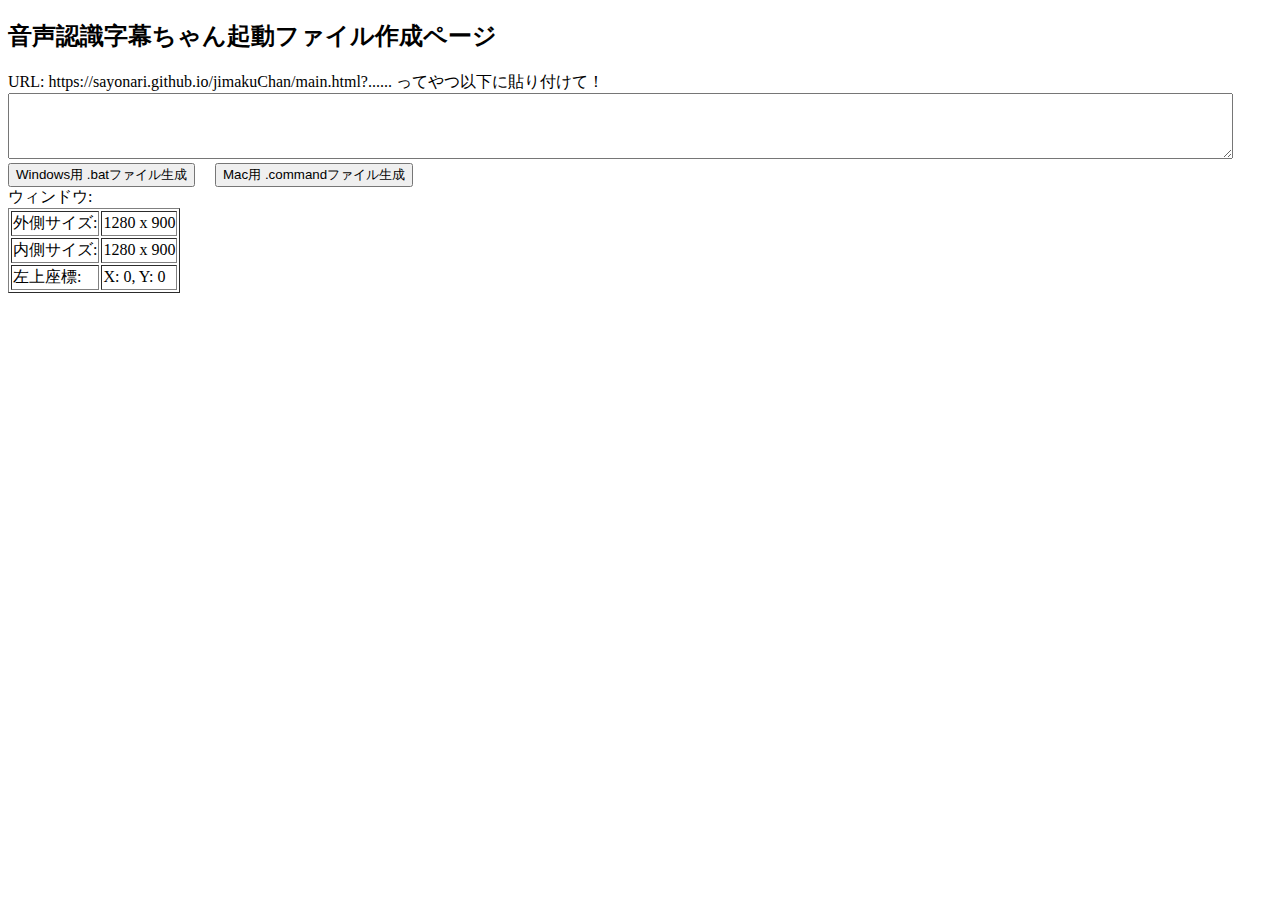
<file: make_bat.html>
<!DOCTYPE html>
<html lang="ja">
<head>
  <meta charset="UTF-8">
  <title>音声認識字幕ちゃん起動ファイル作成ページ</title>
</head>
<body>

<h2>音声認識字幕ちゃん起動ファイル作成ページ</h2>

URL: https://sayonari.github.io/jimakuChan/main.html?...... ってやつ以下に貼り付けて！<BR>
<textarea id="url" rows="4" cols="150"></textarea><BR>

<button onclick="generateBatFile('win')">Windows用 .batファイル生成</button>　
<button onclick="generateBatFile('mac')">Mac用 .commandファイル生成</button><BR>

ウィンドウ:<BR>
<table border="1pt">
<tr><td>外側サイズ:</td><td><span id="windowSize"></span></td></tr>
<tr><td>内側サイズ:</td><td><span id="viewportSize"></span></td></tr>
<tr><td>左上座標:</td><td><span id="windowPosition"></span></td></tr>
</table>

<script>
  function updateInfo() {
    const windowWidth = window.outerWidth;
    const windowHeight = window.outerHeight;
    const viewportWidth = window.innerWidth;
    const viewportHeight = window.innerHeight;
    const x = window.screenX || window.screenLeft;
    const y = window.screenY || window.screenTop;

    document.getElementById('windowSize').textContent = `${windowWidth} x ${windowHeight}`;
    document.getElementById('viewportSize').textContent = `${viewportWidth} x ${viewportHeight}`;
    document.getElementById('windowPosition').textContent = `X: ${x}, Y: ${y}`;
  }

  function generateFile(content, fileName) {
    const blob = new Blob([content], { type: 'text/plain' });
    const link = document.createElement('a');
    link.href = window.URL.createObjectURL(blob);
    link.download = fileName;
    
    document.body.appendChild(link);
    link.click();
    document.body.removeChild(link);
  }

  function generateBatFile(os) {
    let url = document.getElementById('url').value.trim();
    // URLデコードを行う
    url = decodeURIComponent(url);

    if (url === '') {
      alert('URLを入力してください。');
      return;
    }
    
    let content, filename;
    const x = window.screenX || window.screenLeft;
    const y = window.screenY || window.screenTop;
    const windowWidth = window.outerWidth;
    const windowHeight = window.outerHeight;

    if (os === 'win') {
      content = `@echo off\r\nstart chrome.exe --window-position=${x},${y} --window-size=${windowWidth},${windowHeight} --disable-features=CalculateNativeWinOcclusion --user-data-dir="C:\\temp\\user1" --new-window "${url}"\r\nexit /b`;
      filename = "jimakuChan_nonStop.bat";
    } else {
      content = `#!/bin/sh\n"/Applications/Google Chrome.app/Contents/MacOS/Google Chrome" --disable-features=CalculateNativeWinOcclusion --window-position=${x},${y} --window-size=${windowWidth},${windowHeight} --user-data-dir="/tmp/user_data1"  --new-window "${url}"`;
      filename = "jimakuChan_nonStop.command";
    }

    generateFile(content, filename);
  }

  window.addEventListener('load', updateInfo);
  window.addEventListener('resize', updateInfo);
  setInterval(updateInfo, 500);
</script>


</body>
</html>
</file>
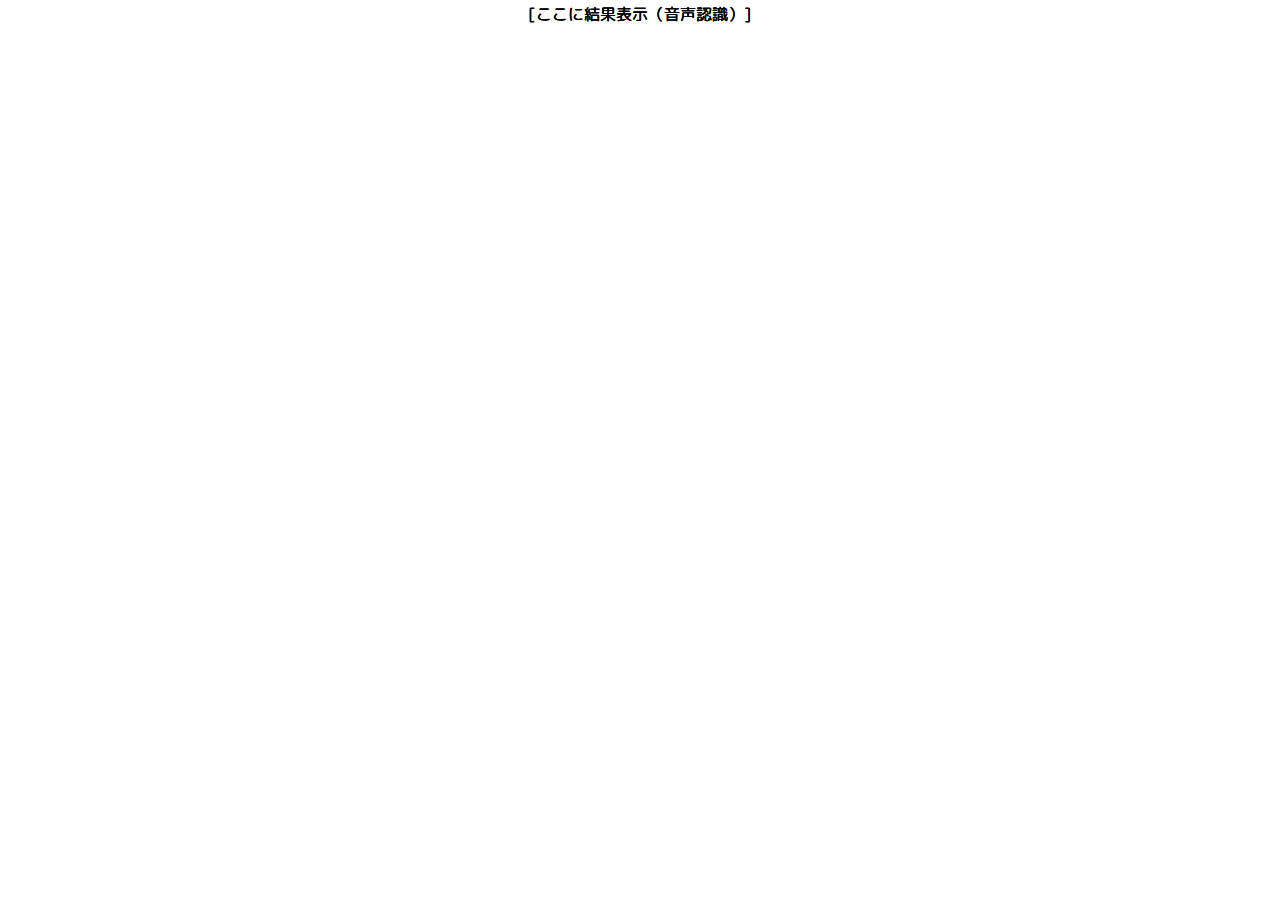
<file: doc/main.html>
<!DOCTYPE html>
<html>
 
<head>
    <meta charset="UTF-8">
    <link href="https://fonts.googleapis.com/css?family=M+PLUS+Rounded+1c&display=swap" rel="stylesheet">
    <script src="js/bouyomichan_client.js"></script>

    <title>ninshikiChan</title>

    <style type="text/css">

        button, input, select, textarea {
            /* font-family : inherit; */
            /* font-family: 'メイリオ', Meiryo,sans-serif; */
            /* font-size   : 300%; */
            /* color  : black; */
            font-weight : 0;
            /*text-align  : center;       /* left, center, right */
            vertical-align : top;    /* top, middle, bottom */
            -webkit-text-stroke-color: rgb(21, 0, 141);
            -webkit-text-stroke-width: 0px;
        }

        html {
            height: 100%;
            width: 100%;
        }

        body {
            height: 100%;
            width: 100%;
            margin: 0;
            overflow:hidden;
            font-family: 'M PLUS Rounded 1c', sans-serif;
            /* font-family:'07NikumaruFont'; */
        }
        table {
            width: 100%;
            overflow:hidden;
            /* table-layout: fixed; */
        }
        table.btm_table {
            position:absolute;
            /* bottom:0; */
        }

        table td {
            /*word-break: break-all;*/
            overflow-wrap : break-word;
        }
    </style>

    <style>
        /* prepare the selectors to add a stroke to */

        .stroke-single-imb{
            /* position: absolute; */
            left: 0;
            right: 0;
            margin: 0;
            /* -webkit-text-stroke: 0px #0000FF;  */
        }

        .stroke-single-bg{
            position: absolute;
            left: 0;
            right: 0;
            margin: auto;
            /* -webkit-text-stroke: 3px #FF0000;  */
        }
        /* add a single stroke */
        .stroke-single-fg{
            position: absolute;
            left: 0;
            right: 0;
            margin: auto;
            /* -webkit-text-stroke: 0px #FFFFFF; */
        }
    </style>

    <script>
        var flag_speech = 0;
         
        // URLパラメータ取得用関数 ---------------------------
        function getParam(name, url) {
            if (!url) url = window.location.href;
            name = name.replace(/[\[\]]/g, "\\$&");
            var regex = new RegExp("[?&]" + name + "(=([^&]*)|&|$)"),
                results = regex.exec(url);
            if (!results) return null;
            if (!results[2]) return '';
            return decodeURIComponent(results[2].replace(/\+/g, " "));
        }

        // 一定時間変化がなかったら消す ------------------------------------
        var fn_del = function() {
            document.getElementById('speech_text-imb').innerHTML = '';
            document.getElementById('speech_text-bg').innerHTML = '';
            document.getElementById('speech_text-fg').innerHTML = '';
            document.getElementById('trans_text-imb').innerHTML = '';
            document.getElementById('trans_text-bg').innerHTML = '';
            document.getElementById('trans_text-fg').innerHTML = '';
            document.getElementById('trans_text2-imb').innerHTML = '';
            document.getElementById('trans_text2-bg').innerHTML = '';
            document.getElementById('trans_text2-fg').innerHTML = '';
        };


        // URLからの値読み込み(削除タイマー) -------------------
        var timer = getParam('timer');

        //////////////////////////////////////////////////////////
        // URLからの値読み込み -------------------
        arg_recog = getParam('recog');
        arg_trans = getParam('trans');
        arg_trans2 = getParam('trans2');

        /////////////////////////////////////////////////////////
        // 翻訳API用設定 ---------------------------
        if (arg_trans != null) var request = new XMLHttpRequest();
        if (arg_trans2 != null) var request2 = new XMLHttpRequest();

        // 翻訳用設定 ---------------------------
        var trans_sourcelang = 'ja';
        var trans_destlang = 'en';
        var trans2_destlang = '';

        var gas_key = getParam('gas_key');
        
        var TRANS_URL = 'https://script.google.com/macros/s/' + gas_key + '/exec';
        var query = ''

        // その他の設定 -----------------------
        var bouyomi = getParam('bouyomi');
        var anti_sexual = getParam('anti_sexual');


        // 一定時間認識結果がなかったら，そこで認識終了 --------------------
        var short_pause = getParam('short_pause');
        // if(short_pause == null) {
        //     short_pause = 0;
        // }

        var stop_recog;
        var id_stop_recog;

        var count = 0;

        // URLからテキストファイルをリスト形式で読み込む -----------------------
        const url = "https://raw.githubusercontent.com/sayonari/inappropriate-words-ja/master/Sexual.txt";
        var sexual_words = [];

        if(anti_sexual != 'false') {
            fetch(url)
                .then( r => r.text() )
                .then( t => {
                    sexual_words = t.split("\n");
                    // 空の要素を削除
                    sexual_words = sexual_words.filter(Boolean);
                })
        }
            

        // 音声認識本体 /////////////////////////////////////////////////
        window.SpeechRecognition = window.SpeechRecognition || webkitSpeechRecognition;

        // 音声認識用設定 ----------------------
        var recognition = new webkitSpeechRecognition();
        recognition.lang = 'ja';
        recognition.interimResults = true;
        // recognition.continuous = true;
        var recog_text = '';
        var recog_IM_text = '';
        var recog_conf = 0;
        var trans_text = '';
        var trans2_text = '';

        var my_count = count;
        count = count + 1;

        // その他設定 ----------------------------
        if (timer != null) {
            var id = setTimeout(fn_del,timer);
        }

        stop_recog = function() {
            console.log("stop by short pause!");
            recognition.stop();
        };

        ///////////////////////////////////////////////////////////
        // 各種イベントへの対応 --------------------------------- 
        // 音声・認識 開始
        recognition.onstart = () => {
            console.log("onstart cnt:" + String(my_count));
        }
        recognition.onaudiostart = () => {
            console.log("onaudiostart cnt:" + String(my_count));
        }
        recognition.onsoundstart = () => {
            console.log("onsoundstart cnt:" + String(my_count));
        }
        recognition.onspeechstart = () => {
            console.log("onspeechstart cnt:" + String(my_count));
        }
        
        // 音声・認識 終了
        recognition.onspeechend = () => {
            console.log("onspeechend cnt:" + String(my_count));
        }
        recognition.onsoundend = () => {
            console.log("onsoundend cnt:" + String(my_count));
        }
        recognition.onaudioend = () => {
            console.log("onaudioend cnt:" + String(my_count));
        }
        recognition.onend = () => {
            console.log("onend cnt:" + String(my_count));
            recognition.start();
            my_count = count;
            count = count + 1;
        }

        // エラー等
        recognition.onerror = () => {
            console.log("onerror cnt:" + String(my_count));
            recognition.stop();
        }
        recognition.onnomatch = () => {
            console.log("onnomatch cnt:" + String(my_count));
            recognition.stop();
        }


        // 言語設定 ----------------------------
        if (arg_recog != null) {
            recognition.lang = arg_recog;
            trans_sourcelang　= recognition.lang;
        }
        if (arg_trans != null) {
            trans_destlang = arg_trans;
        }
        if (arg_trans2 != null) {
            trans2_destlang = arg_trans2;
        }

        // 認識結果が返ってきたとき ------------------
        recognition.onresult = function(event) {
            var results = event.results;
            for (var i = event.resultIndex; i < results.length; i++) {
                if (results[i].isFinal)
                {
                    // タイムアウトでの文字消去設定（音声認識結果を受けてリセット）
                    if (timer != null) {
                        clearTimeout(id);
                        id = setTimeout(fn_del,timer);   
                    }

                    // 認識結果を取得
                    recog_text = results[i][0].transcript;
                        
                    // 認識結果の中の危険単語を検知して，結果を***に置き換える
                    if(anti_sexual != 'false') {
                        for (var j = 0; j < sexual_words.length; j++) {
                            if (recog_text.includes(sexual_words[j])) {
                                recog_text = recog_text.replace(sexual_words[j], "***");
                            }
                        }
                    }

                    // 認識結果を表示する ---------------------
                    document.getElementById('speech_text-imb').innerHTML = recog_text;
                    document.getElementById('speech_text-bg').innerHTML = recog_text;
                    document.getElementById('speech_text-fg').innerHTML = recog_text;

                    // 棒読みちゃんにコメントを送信する
                    if(bouyomi == "true") {
                        let bouyomiChanClient = new BouyomiChanClient();
                        bouyomiChanClient.talk(recog_text);
                    }

                    if(gas_key != null){
                        // 翻訳1言語目
                        // console.log('arg_trans:'+arg_trans)
                        if(arg_trans != null){
                            query = TRANS_URL + '?text=' + recog_text + '&source=' + trans_sourcelang + '&target=' + trans_destlang;
                            request.open('GET', query, true);

                            request.onreadystatechange = function(){
                                if (request.readyState === 4 && request.status === 200){
                                    document.getElementById('speech_text-imb').innerHTML = recog_text;
                                    document.getElementById('speech_text-bg').innerHTML = recog_text;
                                    document.getElementById('speech_text-fg').innerHTML = recog_text;
                                    // document.getElementById('trans_text-imb').innerHTML = '[' + trans_destlang + '] ' + request.responseText;
                                    // document.getElementById('trans_text-bg').innerHTML = '[' + trans_destlang + '] ' + request.responseText;
                                    // document.getElementById('trans_text-fg').innerHTML = '[' + trans_destlang + '] ' + request.responseText;
                                    document.getElementById('trans_text-imb').innerHTML =  request.responseText;
                                    document.getElementById('trans_text-bg').innerHTML =  request.responseText;
                                    document.getElementById('trans_text-fg').innerHTML =  request.responseText;
                                }
                            }
                            request.send(null);
                        }

                        // 翻訳2言語目
                        // console.log('arg_trans2:'+arg_trans2)
                        if(arg_trans2 != null){
                            query2 = TRANS_URL + '?text=' + recog_text + '&source=' + trans_sourcelang + '&target=' + trans2_destlang;
                            request2.open('GET', query2, true);

                            request2.onreadystatechange = function(){
                                if (request2.readyState === 4 && request2.status === 200){
                                    document.getElementById('speech_text-imb').innerHTML = recog_text;
                                    document.getElementById('speech_text-bg').innerHTML = recog_text;
                                    document.getElementById('speech_text-fg').innerHTML = recog_text;
                                    document.getElementById('trans_text2-imb').innerHTML = request2.responseText;
                                    document.getElementById('trans_text2-bg').innerHTML = request2.responseText;
                                    document.getElementById('trans_text2-fg').innerHTML = request2.responseText;
                                }
                            }
                            request2.send(null);
                        }

                        // タイムアウトでの文字消去設定（翻訳結果受信を受けてリセット）
                        if (timer != null) {
                            clearTimeout(id);
                            id = setTimeout(fn_del,timer);   
                        }

                    } else {
                        document.getElementById('speech_text-imb').innerHTML = recog_text;
                        document.getElementById('speech_text-bg').innerHTML = recog_text;
                        document.getElementById('speech_text-fg').innerHTML = recog_text;
                    }

                }
                else
                {
                    // 「ショートポースが来たら，音声認識を強制的に止める」のタイムアウト処理を削除する -------
                    if(short_pause != null) clearTimeout(id_stop_recog);

                    // ショートポーズストップ用タイムアウト
                    if(short_pause != null) id_stop_recog = setTimeout(stop_recog,short_pause);

                    // 認識結果を変数に格納
                    recog_IM_text = results[i][0].transcript

                    // 認識結果の中の危険単語を検知して，結果を***に置き換える
                    if(anti_sexual != 'false') {
                        for (var j = 0; j < sexual_words.length; j++) {
                            if (recog_IM_text.includes(sexual_words[j])) {
                                recog_IM_text = recog_IM_text.replace(sexual_words[j], "***");
                            }
                        }
                    }

                    // 画面表示テキスト更新 ---
                    document.getElementById('speech_text-imb').innerHTML = "<< " + recog_IM_text + " >>";
                    document.getElementById('speech_text-bg').innerHTML = "<< " + recog_IM_text + " >>";
                    document.getElementById('speech_text-fg').innerHTML = "<< " + recog_IM_text + " >>";
                    flag_speech = 1;
                }
            }
        }

        flag_speech = 0;
        recognition.start();
        console.log("recog start: cnt:" + String(my_count));

    </script> 
</head>
 





<body>

    <div class="big" id="result_text">
        <table id="text_table" class="btm_table" style="overflow:hidden;">
            <tr><td id="tbl_td" align="center" valign='bottom'>
                <div id="speech_text">
                    <div class="stroke-single-bg" id="speech_text-bg">
                        [ここに結果表示（音声認識）]
                    </div> 
                    <div class="stroke-single-fg" id="speech_text-fg">
                        [ここに結果表示（音声認識）]
                    </div>
                    <div class="stroke-single-imb" id="speech_text-imb">
                        [ここに結果表示（音声認識）]
                    </div> 
                </div>

                <div id="trans_text">
                    <div class="stroke-single-bg" id="trans_text-bg">
                        [ここに結果表示（翻訳１）]
                    </div>  
                    <div class="stroke-single-fg" id="trans_text-fg">
                        [ここに結果表示（翻訳１）]
                    </div>  
                    <div class="stroke-single-imb" id="trans_text-imb">
                        [ここに結果表示（翻訳１）]
                    </div>  
                </div>

                <div id="trans_text2">
                    <div class="stroke-single-bg" id="trans_text2-bg">
                        [ここに結果表示（翻訳２）]
                    </div>  
                    <div class="stroke-single-fg" id="trans_text2-fg">
                        [ここに結果表示（翻訳２）]
                    </div>  
                    <div class="stroke-single-imb" id="trans_text2-imb">
                        [ここに結果表示（翻訳２）]
                    </div>  
                </div>
            </td></tr>
        </table>
    </div>


</body>









<!-- ############## 末尾のjavascript ############## -->
<script type="text/javascript">

// 初期表示文の変更 /////
if (getParam('trans') == null) {
    document.getElementById('trans_text-bg').innerHTML = '';
    document.getElementById('trans_text-fg').innerHTML = '';
    document.getElementById('trans_text-imb').innerHTML = '';
}
if (getParam('trans2') == null) {
    document.getElementById('trans_text2-bg').innerHTML = '';
    document.getElementById('trans_text2-fg').innerHTML = '';
    document.getElementById('trans_text2-imb').innerHTML = '';
}


// 表示スタイル変更 ---------------------------------
if (getParam('bgcolor') != null){
    document.bgColor = getParam('bgcolor');
}

if (getParam('v_align') == "top"){
    document.getElementById("text_table").style.bottom = -1;
} else if(getParam('v_align') == "bottom"){
    document.getElementById("text_table").style.bottom = 0;
}

if (getParam('textAlign') != null){
    document.getElementById("text_table").style.textAlign = getParam('textAlign');
    document.getElementById("tbl_td").style.textAlign = getParam('textAlign');
    if(getParam('textAlign') == "right"){
        document.getElementById("text_table").style.direction = "rtl";
        document.getElementById("tbl_td").style.direction = "rtl";
        document.body.style.direction = "rtl";
    }
}

if (getParam('whiteSpace') != null){
    document.getElementById("text_table").style.whiteSpace = getParam('whiteSpace');
}

// 高さ合わせ用フォント（色を背景色と同じにする） ############################################
// 音声認識テキスト -------
if (getParam('bgcolor') != null){
    document.getElementById("speech_text-imb").style.webkitTextStrokeColor = getParam('bgcolor');
}
if (getParam('st_width1') != null){
    document.getElementById("speech_text-imb").style.webkitTextStrokeWidth = getParam('st_width1') + 'pt';
}

// 翻訳結果テキスト -------
if (getParam('bgcolor') != null){
    document.getElementById("trans_text-imb").style.webkitTextStrokeColor = getParam('bgcolor');
}
if (getParam('st_width2') != null){
    document.getElementById("trans_text-imb").style.webkitTextStrokeWidth = getParam('st_width2') + 'pt';
}

// 翻訳結果テキスト（第2言語） -------
if (getParam('bgcolor') != null){
    document.getElementById("trans_text-imb").style.webkitTextStrokeColor = getParam('bgcolor');
}
if (getParam('st_width3') != null){
    document.getElementById("trans_text-imb").style.webkitTextStrokeWidth = getParam('st_width3') + 'pt';
}


// 表示設定 ############################################
// 全体共通 ----------------

// 音声認識結果 ----------------
if (getParam('speech_text_font') != null){
    document.getElementById("speech_text").style.fontFamily = "'" + getParam('speech_text_font') + "'";
}

if (getParam('size1') != null){
    document.getElementById("speech_text").style.fontSize = getParam('size1') + 'pt';
}

if (getParam('weight1') != null){
    document.getElementById("speech_text").style.fontWeight = getParam('weight1');
}

if (getParam('color1') != null){
    document.getElementById("speech_text-fg").style.color = getParam('color1');
}

if (getParam('st_color1') != null){
    document.getElementById("speech_text-bg").style.webkitTextStrokeColor = getParam('st_color1');
}

if (getParam('st_width1') != null){
    document.getElementById("speech_text-bg").style.webkitTextStrokeWidth = getParam('st_width1') + 'pt';
}

// 翻訳結果テキスト ----------------
if (getParam('trans_text_font') != null){
    document.getElementById("trans_text").style.fontFamily = "'" + getParam('trans_text_font') + "'";
}

if (getParam('size2') != null){
    document.getElementById("trans_text").style.fontSize = getParam('size2') + 'pt';
}

if (getParam('weight2') != null){
    document.getElementById("trans_text").style.fontWeight = getParam('weight2');
}

if (getParam('color2') != null){
    document.getElementById("trans_text-fg").style.color = getParam('color2');
}

if (getParam('st_color2') != null){
    document.getElementById("trans_text-bg").style.webkitTextStrokeColor = getParam('st_color2');
}

if (getParam('st_width2') != null){
    document.getElementById("trans_text-bg").style.webkitTextStrokeWidth = getParam('st_width2') + 'pt';
}

// 翻訳結果テキスト（第2言語） -----------
if (getParam('trans_text2_font') != null){
    document.getElementById("trans_text2").style.fontFamily = "'" + getParam('trans_text2_font') + "'";
}


if (getParam('size3') != null){
    document.getElementById("trans_text2").style.fontSize = getParam('size3') + 'pt';
}

if (getParam('weight3') != null){
    document.getElementById("trans_text2").style.fontWeight = getParam('weight3');
}

if (getParam('color3') != null){
    document.getElementById("trans_text2-fg").style.color = getParam('color3');
}

if (getParam('st_color3') != null){
    document.getElementById("trans_text2-bg").style.webkitTextStrokeColor = getParam('st_color3');
}

if (getParam('st_width3') != null){
    document.getElementById("trans_text2-bg").style.webkitTextStrokeWidth = getParam('st_width3') + 'pt';
}


</script>






</html>
</file>
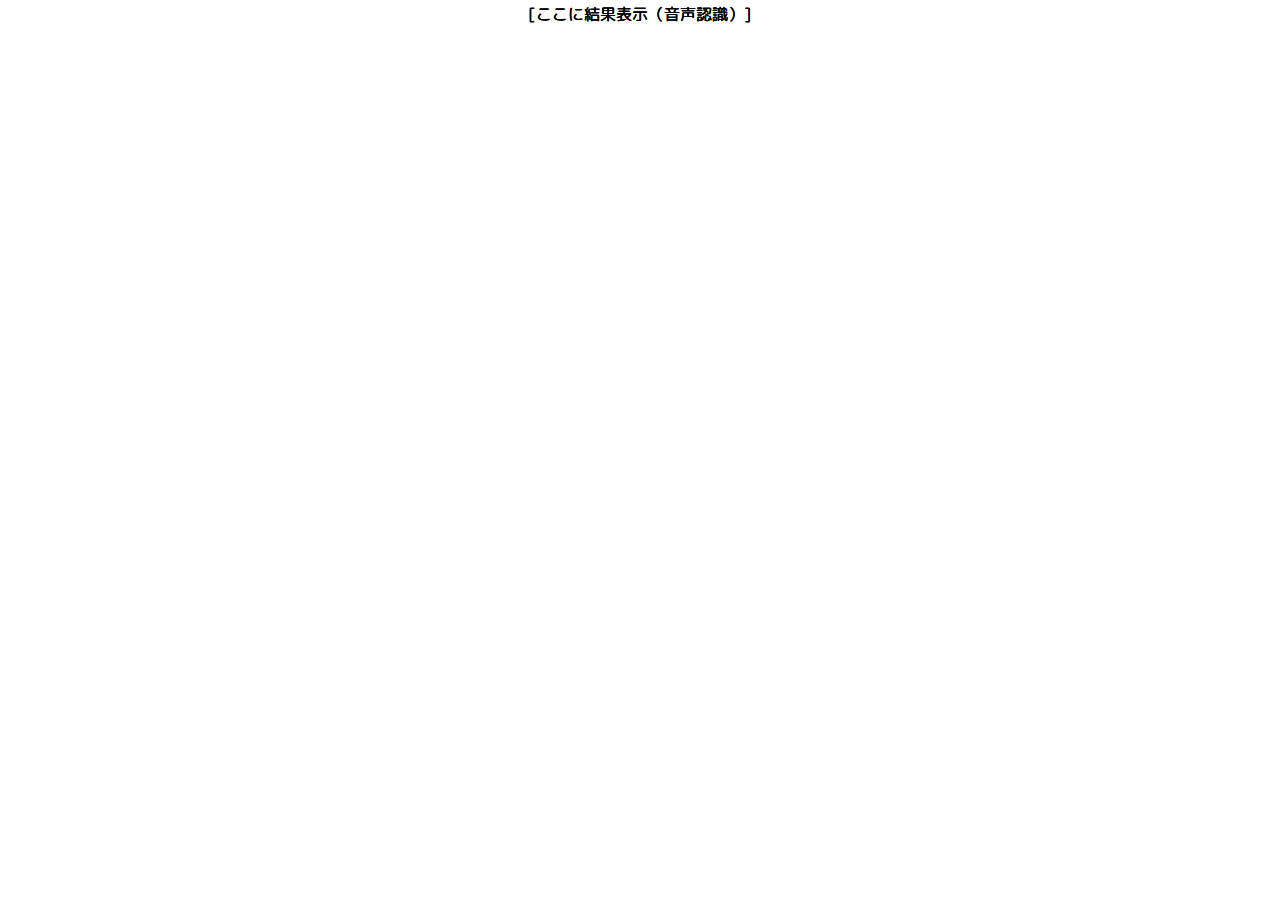
<file: docs/main.html>
<!DOCTYPE html>
<html>
 
<head>
    <meta charset="UTF-8">
    <link rel="icon" href="/jimakuChan/img/favicon2/favicon.ico" />
    <link href="https://fonts.googleapis.com/css?family=M+PLUS+Rounded+1c&display=swap" rel="stylesheet">
    <script src="js/bouyomichan_client.js"></script>

    <!-- Google tag (gtag.js) -->
    <script async src="https://www.googletagmanager.com/gtag/js?id=G-FKQVD3TMXH"></script>
    <script>
    window.dataLayer = window.dataLayer || [];
    function gtag(){dataLayer.push(arguments);}
    gtag('js', new Date());

    gtag('config', 'G-FKQVD3TMXH');
    </script>

    <title>ninshikiChan</title>

    <style type="text/css">

        button, input, select, textarea {
            /* font-family : inherit; */
            /* font-family: 'メイリオ', Meiryo,sans-serif; */
            /* font-size   : 300%; */
            /* color  : black; */
            font-weight : 0;
            /*text-align  : center;       /* left, center, right */
            vertical-align : top;    /* top, middle, bottom */
            -webkit-text-stroke-color: rgb(21, 0, 141);
            -webkit-text-stroke-width: 0px;
        }

        html {
            height: 100%;
            width: 100%;
        }

        body {
            height: 100%;
            width: 100%;
            margin: 0;
            overflow:hidden;
            font-family: 'M PLUS Rounded 1c', sans-serif;
            /* font-family:'07NikumaruFont'; */
        }
        table {
            width: 100%;
            overflow:hidden;
            /* table-layout: fixed; */
        }
        table.btm_table {
            position:absolute;
            /* bottom:0; */
        }

        table td {
            /*word-break: break-all;*/
            overflow-wrap : break-word;
        }
    </style>

    <style>
        /* prepare the selectors to add a stroke to */

        .stroke-single-imb{
            /* position: absolute; */
            left: 0;
            right: 0;
            margin: 0;
            /* -webkit-text-stroke: 0px #0000FF;  */
        }

        .stroke-single-bg{
            position: absolute;
            left: 0;
            right: 0;
            margin: auto;
            /* -webkit-text-stroke: 3px #FF0000;  */
        }
        /* add a single stroke */
        .stroke-single-fg{
            position: absolute;
            left: 0;
            right: 0;
            margin: auto;
            /* -webkit-text-stroke: 0px #FFFFFF; */
        }
    </style>

    <script>
        var flag_speech = 0;
         
        // URLパラメータ取得用関数 ---------------------------
        function getParam(name, url) {
            if (!url) url = window.location.href;
            name = name.replace(/[\[\]]/g, "\\$&");
            var regex = new RegExp("[?&]" + name + "(=([^&]*)|&|$)"),
                results = regex.exec(url);
            if (!results) return null;
            if (!results[2]) return '';
            return decodeURIComponent(results[2].replace(/\+/g, " "));
        }

        // 一定時間変化がなかったら消す ------------------------------------
        var fn_del = function() {
            document.getElementById('speech_text-imb').innerHTML = '';
            document.getElementById('speech_text-bg').innerHTML = '';
            document.getElementById('speech_text-fg').innerHTML = '';
            document.getElementById('trans_text-imb').innerHTML = '';
            document.getElementById('trans_text-bg').innerHTML = '';
            document.getElementById('trans_text-fg').innerHTML = '';
            document.getElementById('trans_text2-imb').innerHTML = '';
            document.getElementById('trans_text2-bg').innerHTML = '';
            document.getElementById('trans_text2-fg').innerHTML = '';
        };


        // URLからの値読み込み(削除タイマー) -------------------
        var timer = getParam('timer');

        //////////////////////////////////////////////////////////
        // URLからの値読み込み -------------------
        arg_recog = getParam('recog');
        arg_trans = getParam('trans');
        arg_trans2 = getParam('trans2');

        /////////////////////////////////////////////////////////
        // 翻訳API用設定 ---------------------------
        if (arg_trans != null) var request = new XMLHttpRequest();
        if (arg_trans2 != null) var request2 = new XMLHttpRequest();

        // 翻訳用設定 ---------------------------
        var trans_sourcelang = 'ja';
        var trans_destlang = 'en';
        var trans2_destlang = '';

        var gas_key = getParam('gas_key');
        
        var TRANS_URL = 'https://script.google.com/macros/s/' + gas_key + '/exec';
        var query = ''

        // その他の設定 -----------------------
        var bouyomi = getParam('bouyomi');
        var anti_sexual = getParam('anti_sexual');


        // 一定時間認識結果がなかったら，そこで認識終了 --------------------
        var short_pause = getParam('short_pause');
        // if(short_pause == null) {
        //     short_pause = 0;
        // }

        var stop_recog;
        var id_stop_recog;

        var count = 0;

        // URLからテキストファイルをリスト形式で読み込む -----------------------
        const url = "https://raw.githubusercontent.com/sayonari/inappropriate-words-ja/master/Sexual.txt";
        var sexual_words = [];

        if(anti_sexual != 'false') {
            fetch(url)
                .then( r => r.text() )
                .then( t => {
                    sexual_words = t.split("\n");
                    // 空の要素を削除
                    sexual_words = sexual_words.filter(Boolean);
                })
        }
            

        // 音声認識本体 /////////////////////////////////////////////////
        window.SpeechRecognition = window.SpeechRecognition || webkitSpeechRecognition;

        // 音声認識用設定 ----------------------
        var recognition = new webkitSpeechRecognition();
        recognition.lang = 'ja';
        recognition.interimResults = true;
        // recognition.continuous = true;
        var recog_text = '';
        var recog_IM_text = '';
        var recog_conf = 0;
        var trans_text = '';
        var trans2_text = '';

        var my_count = count;
        count = count + 1;

        // その他設定 ----------------------------
        if (timer != null) {
            var id = setTimeout(fn_del,timer);
        }

        stop_recog = function() {
            console.log("stop by short pause!");
            recognition.stop();
        };

        ///////////////////////////////////////////////////////////
        // 各種イベントへの対応 --------------------------------- 
        // 音声・認識 開始
        recognition.onstart = () => {
            console.log("onstart cnt:" + String(my_count));
        }
        recognition.onaudiostart = () => {
            console.log("onaudiostart cnt:" + String(my_count));
        }
        recognition.onsoundstart = () => {
            console.log("onsoundstart cnt:" + String(my_count));
        }
        recognition.onspeechstart = () => {
            console.log("onspeechstart cnt:" + String(my_count));
        }
        
        // 音声・認識 終了
        recognition.onspeechend = () => {
            console.log("onspeechend cnt:" + String(my_count));
        }
        recognition.onsoundend = () => {
            console.log("onsoundend cnt:" + String(my_count));
        }
        recognition.onaudioend = () => {
            console.log("onaudioend cnt:" + String(my_count));
        }
        recognition.onend = () => {
            console.log("onend cnt:" + String(my_count));
            recognition.start();
            my_count = count;
            count = count + 1;
        }

        // エラー等
        recognition.onerror = () => {
            console.log("onerror cnt:" + String(my_count));
            recognition.stop();
        }
        recognition.onnomatch = () => {
            console.log("onnomatch cnt:" + String(my_count));
            recognition.stop();
        }


        // 言語設定 ----------------------------
        if (arg_recog != null) {
            recognition.lang = arg_recog;
            trans_sourcelang　= recognition.lang;
        }
        if (arg_trans != null) {
            trans_destlang = arg_trans;
        }
        if (arg_trans2 != null) {
            trans2_destlang = arg_trans2;
        }

        // 認識結果が返ってきたとき ------------------
        recognition.onresult = function(event) {
            var results = event.results;
            for (var i = event.resultIndex; i < results.length; i++) {
                if (results[i].isFinal)
                {
                    // タイムアウトでの文字消去設定（音声認識結果を受けてリセット）
                    if (timer != null) {
                        clearTimeout(id);
                        id = setTimeout(fn_del,timer);   
                    }

                    // 認識結果を取得
                    recog_text = results[i][0].transcript;
                        
                    // 認識結果の中の危険単語を検知して，結果を***に置き換える
                    if(anti_sexual != 'false') {
                        for (var j = 0; j < sexual_words.length; j++) {
                            if (recog_text.includes(sexual_words[j])) {
                                recog_text = recog_text.replace(sexual_words[j], "***");
                            }
                        }
                    }

                    // 認識結果を表示する ---------------------
                    document.getElementById('speech_text-imb').innerHTML = recog_text;
                    document.getElementById('speech_text-bg').innerHTML = recog_text;
                    document.getElementById('speech_text-fg').innerHTML = recog_text;

                    // 棒読みちゃんにコメントを送信する
                    if(bouyomi == "true") {
                        let bouyomiChanClient = new BouyomiChanClient();
                        bouyomiChanClient.talk(recog_text);
                    }

                    if(gas_key != null){
                        // 翻訳1言語目
                        // console.log('arg_trans:'+arg_trans)
                        if(arg_trans != null){
                            query = TRANS_URL + '?text=' + recog_text + '&source=' + trans_sourcelang + '&target=' + trans_destlang;
                            request.open('GET', query, true);

                            request.onreadystatechange = function(){
                                if (request.readyState === 4 && request.status === 200){
                                    document.getElementById('speech_text-imb').innerHTML = recog_text;
                                    document.getElementById('speech_text-bg').innerHTML = recog_text;
                                    document.getElementById('speech_text-fg').innerHTML = recog_text;
                                    // document.getElementById('trans_text-imb').innerHTML = '[' + trans_destlang + '] ' + request.responseText;
                                    // document.getElementById('trans_text-bg').innerHTML = '[' + trans_destlang + '] ' + request.responseText;
                                    // document.getElementById('trans_text-fg').innerHTML = '[' + trans_destlang + '] ' + request.responseText;
                                    document.getElementById('trans_text-imb').innerHTML =  request.responseText;
                                    document.getElementById('trans_text-bg').innerHTML =  request.responseText;
                                    document.getElementById('trans_text-fg').innerHTML =  request.responseText;
                                }
                            }
                            request.send(null);
                        }

                        // 翻訳2言語目
                        // console.log('arg_trans2:'+arg_trans2)
                        if(arg_trans2 != null){
                            query2 = TRANS_URL + '?text=' + recog_text + '&source=' + trans_sourcelang + '&target=' + trans2_destlang;
                            request2.open('GET', query2, true);

                            request2.onreadystatechange = function(){
                                if (request2.readyState === 4 && request2.status === 200){
                                    document.getElementById('speech_text-imb').innerHTML = recog_text;
                                    document.getElementById('speech_text-bg').innerHTML = recog_text;
                                    document.getElementById('speech_text-fg').innerHTML = recog_text;
                                    document.getElementById('trans_text2-imb').innerHTML = request2.responseText;
                                    document.getElementById('trans_text2-bg').innerHTML = request2.responseText;
                                    document.getElementById('trans_text2-fg').innerHTML = request2.responseText;
                                }
                            }
                            request2.send(null);
                        }

                        // タイムアウトでの文字消去設定（翻訳結果受信を受けてリセット）
                        if (timer != null) {
                            clearTimeout(id);
                            id = setTimeout(fn_del,timer);   
                        }

                    } else {
                        document.getElementById('speech_text-imb').innerHTML = recog_text;
                        document.getElementById('speech_text-bg').innerHTML = recog_text;
                        document.getElementById('speech_text-fg').innerHTML = recog_text;
                    }

                }
                else
                {
                    // 「ショートポースが来たら，音声認識を強制的に止める」のタイムアウト処理を削除する -------
                    if(short_pause != null) clearTimeout(id_stop_recog);

                    // ショートポーズストップ用タイムアウト
                    if(short_pause != null) id_stop_recog = setTimeout(stop_recog,short_pause);

                    // 認識結果を変数に格納
                    recog_IM_text = results[i][0].transcript

                    // 認識結果の中の危険単語を検知して，結果を***に置き換える
                    if(anti_sexual != 'false') {
                        for (var j = 0; j < sexual_words.length; j++) {
                            if (recog_IM_text.includes(sexual_words[j])) {
                                recog_IM_text = recog_IM_text.replace(sexual_words[j], "***");
                            }
                        }
                    }

                    // 画面表示テキスト更新 ---
                    document.getElementById('speech_text-imb').innerHTML = "<< " + recog_IM_text + " >>";
                    document.getElementById('speech_text-bg').innerHTML = "<< " + recog_IM_text + " >>";
                    document.getElementById('speech_text-fg').innerHTML = "<< " + recog_IM_text + " >>";
                    flag_speech = 1;
                }
            }
        }

        flag_speech = 0;
        recognition.start();
        console.log("recog start: cnt:" + String(my_count));

    </script> 
</head>
 





<body>

    <div class="big" id="result_text">
        <table id="text_table" class="btm_table" style="overflow:hidden;">
            <tr><td id="tbl_td" align="center" valign='bottom'>
                <div id="speech_text">
                    <div class="stroke-single-bg" id="speech_text-bg">
                        [ここに結果表示（音声認識）]
                    </div> 
                    <div class="stroke-single-fg" id="speech_text-fg">
                        [ここに結果表示（音声認識）]
                    </div>
                    <div class="stroke-single-imb" id="speech_text-imb">
                        [ここに結果表示（音声認識）]
                    </div> 
                </div>

                <div id="trans_text">
                    <div class="stroke-single-bg" id="trans_text-bg">
                        [ここに結果表示（翻訳１）]
                    </div>  
                    <div class="stroke-single-fg" id="trans_text-fg">
                        [ここに結果表示（翻訳１）]
                    </div>  
                    <div class="stroke-single-imb" id="trans_text-imb">
                        [ここに結果表示（翻訳１）]
                    </div>  
                </div>

                <div id="trans_text2">
                    <div class="stroke-single-bg" id="trans_text2-bg">
                        [ここに結果表示（翻訳２）]
                    </div>  
                    <div class="stroke-single-fg" id="trans_text2-fg">
                        [ここに結果表示（翻訳２）]
                    </div>  
                    <div class="stroke-single-imb" id="trans_text2-imb">
                        [ここに結果表示（翻訳２）]
                    </div>  
                </div>
            </td></tr>
        </table>
    </div>


</body>









<!-- ############## 末尾のjavascript ############## -->
<script type="text/javascript">

// 初期表示文の変更 /////
if (getParam('trans') == null) {
    document.getElementById('trans_text-bg').innerHTML = '';
    document.getElementById('trans_text-fg').innerHTML = '';
    document.getElementById('trans_text-imb').innerHTML = '';
}
if (getParam('trans2') == null) {
    document.getElementById('trans_text2-bg').innerHTML = '';
    document.getElementById('trans_text2-fg').innerHTML = '';
    document.getElementById('trans_text2-imb').innerHTML = '';
}


// 表示スタイル変更 ---------------------------------
if (getParam('bgcolor') != null){
    document.bgColor = getParam('bgcolor');
}

if (getParam('v_align') == "top"){
    document.getElementById("text_table").style.bottom = -1;
} else if(getParam('v_align') == "bottom"){
    document.getElementById("text_table").style.bottom = 0;
}

if (getParam('textAlign') != null){
    document.getElementById("text_table").style.textAlign = getParam('textAlign');
    document.getElementById("tbl_td").style.textAlign = getParam('textAlign');
    if(getParam('textAlign') == "right"){
        document.getElementById("text_table").style.direction = "rtl";
        document.getElementById("tbl_td").style.direction = "rtl";
        document.body.style.direction = "rtl";
    }
}

if (getParam('whiteSpace') != null){
    document.getElementById("text_table").style.whiteSpace = getParam('whiteSpace');
}

// 高さ合わせ用フォント（色を背景色と同じにする） ############################################
// 音声認識テキスト -------
if (getParam('bgcolor') != null){
    document.getElementById("speech_text-imb").style.webkitTextStrokeColor = getParam('bgcolor');
}
if (getParam('st_width1') != null){
    document.getElementById("speech_text-imb").style.webkitTextStrokeWidth = getParam('st_width1') + 'pt';
}

// 翻訳結果テキスト -------
if (getParam('bgcolor') != null){
    document.getElementById("trans_text-imb").style.webkitTextStrokeColor = getParam('bgcolor');
}
if (getParam('st_width2') != null){
    document.getElementById("trans_text-imb").style.webkitTextStrokeWidth = getParam('st_width2') + 'pt';
}

// 翻訳結果テキスト（第2言語） -------
if (getParam('bgcolor') != null){
    document.getElementById("trans_text-imb").style.webkitTextStrokeColor = getParam('bgcolor');
}
if (getParam('st_width3') != null){
    document.getElementById("trans_text-imb").style.webkitTextStrokeWidth = getParam('st_width3') + 'pt';
}


// 表示設定 ############################################
// 全体共通 ----------------

// 音声認識結果 ----------------
if (getParam('speech_text_font') != null){
    document.getElementById("speech_text").style.fontFamily = "'" + getParam('speech_text_font') + "'";
}

if (getParam('size1') != null){
    document.getElementById("speech_text").style.fontSize = getParam('size1') + 'pt';
}

if (getParam('weight1') != null){
    document.getElementById("speech_text").style.fontWeight = getParam('weight1');
}

if (getParam('color1') != null){
    document.getElementById("speech_text-fg").style.color = getParam('color1');
}

if (getParam('st_color1') != null){
    document.getElementById("speech_text-bg").style.webkitTextStrokeColor = getParam('st_color1');
}

if (getParam('st_width1') != null){
    document.getElementById("speech_text-bg").style.webkitTextStrokeWidth = getParam('st_width1') + 'pt';
}

// 翻訳結果テキスト ----------------
if (getParam('trans_text_font') != null){
    document.getElementById("trans_text").style.fontFamily = "'" + getParam('trans_text_font') + "'";
}

if (getParam('size2') != null){
    document.getElementById("trans_text").style.fontSize = getParam('size2') + 'pt';
}

if (getParam('weight2') != null){
    document.getElementById("trans_text").style.fontWeight = getParam('weight2');
}

if (getParam('color2') != null){
    document.getElementById("trans_text-fg").style.color = getParam('color2');
}

if (getParam('st_color2') != null){
    document.getElementById("trans_text-bg").style.webkitTextStrokeColor = getParam('st_color2');
}

if (getParam('st_width2') != null){
    document.getElementById("trans_text-bg").style.webkitTextStrokeWidth = getParam('st_width2') + 'pt';
}

// 翻訳結果テキスト（第2言語） -----------
if (getParam('trans_text2_font') != null){
    document.getElementById("trans_text2").style.fontFamily = "'" + getParam('trans_text2_font') + "'";
}


if (getParam('size3') != null){
    document.getElementById("trans_text2").style.fontSize = getParam('size3') + 'pt';
}

if (getParam('weight3') != null){
    document.getElementById("trans_text2").style.fontWeight = getParam('weight3');
}

if (getParam('color3') != null){
    document.getElementById("trans_text2-fg").style.color = getParam('color3');
}

if (getParam('st_color3') != null){
    document.getElementById("trans_text2-bg").style.webkitTextStrokeColor = getParam('st_color3');
}

if (getParam('st_width3') != null){
    document.getElementById("trans_text2-bg").style.webkitTextStrokeWidth = getParam('st_width3') + 'pt';
}


</script>






</html>
</file>
